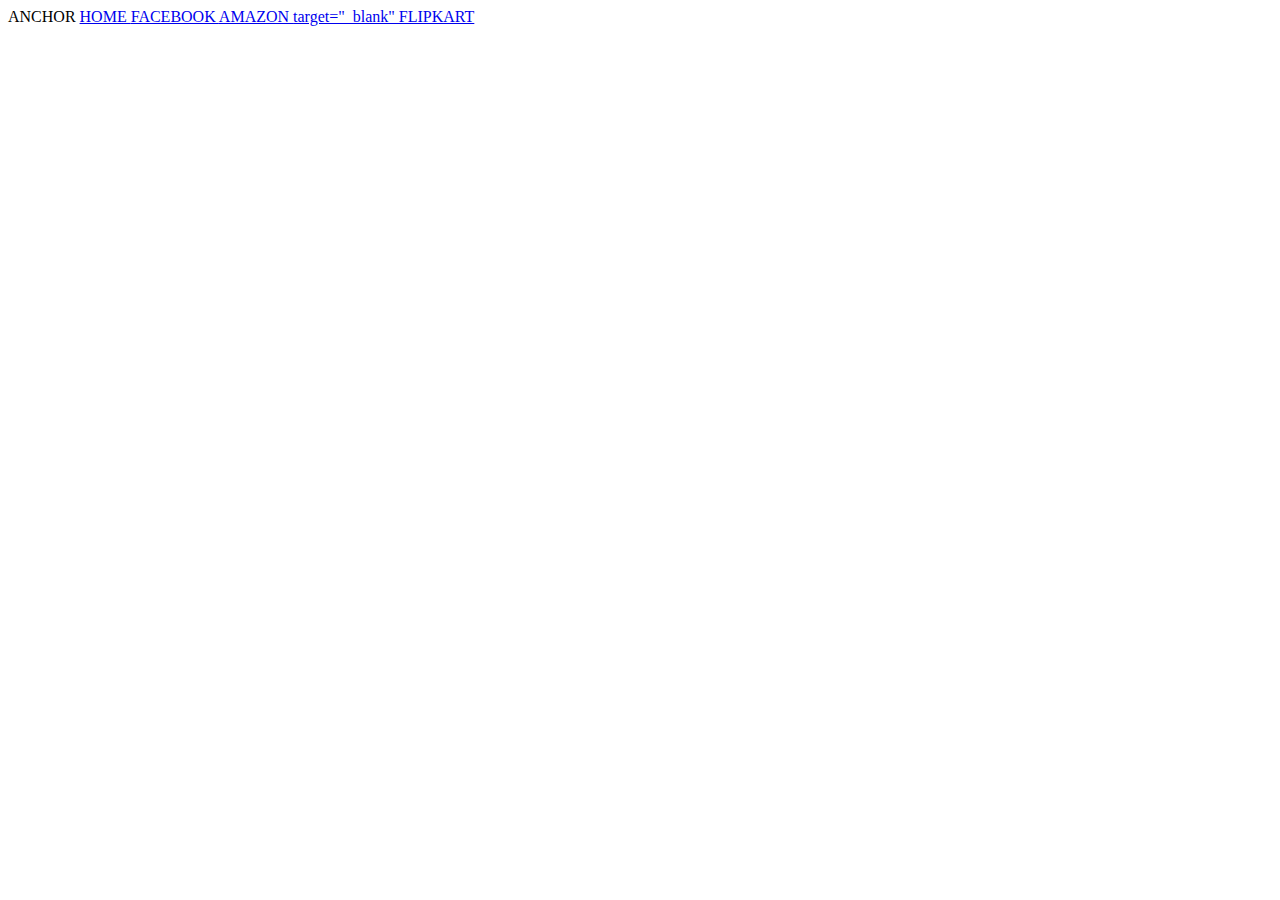
<file: anchor.html>
<!DOCTYPE html>
<html>
    <head>
<tittle> ANCHOR </tittle>

    </head>

<body>
<a href="task.html"> HOME </a>
<a href="https://www.facebook.com/"> FACEBOOK </a>

<a href="https://www.amazon.com/"> AMAZON </a>
<a href="https://www.flipkart.com/"> target="_blank" FLIPKART </a>
    
    







</body>


    </html>
</file>
